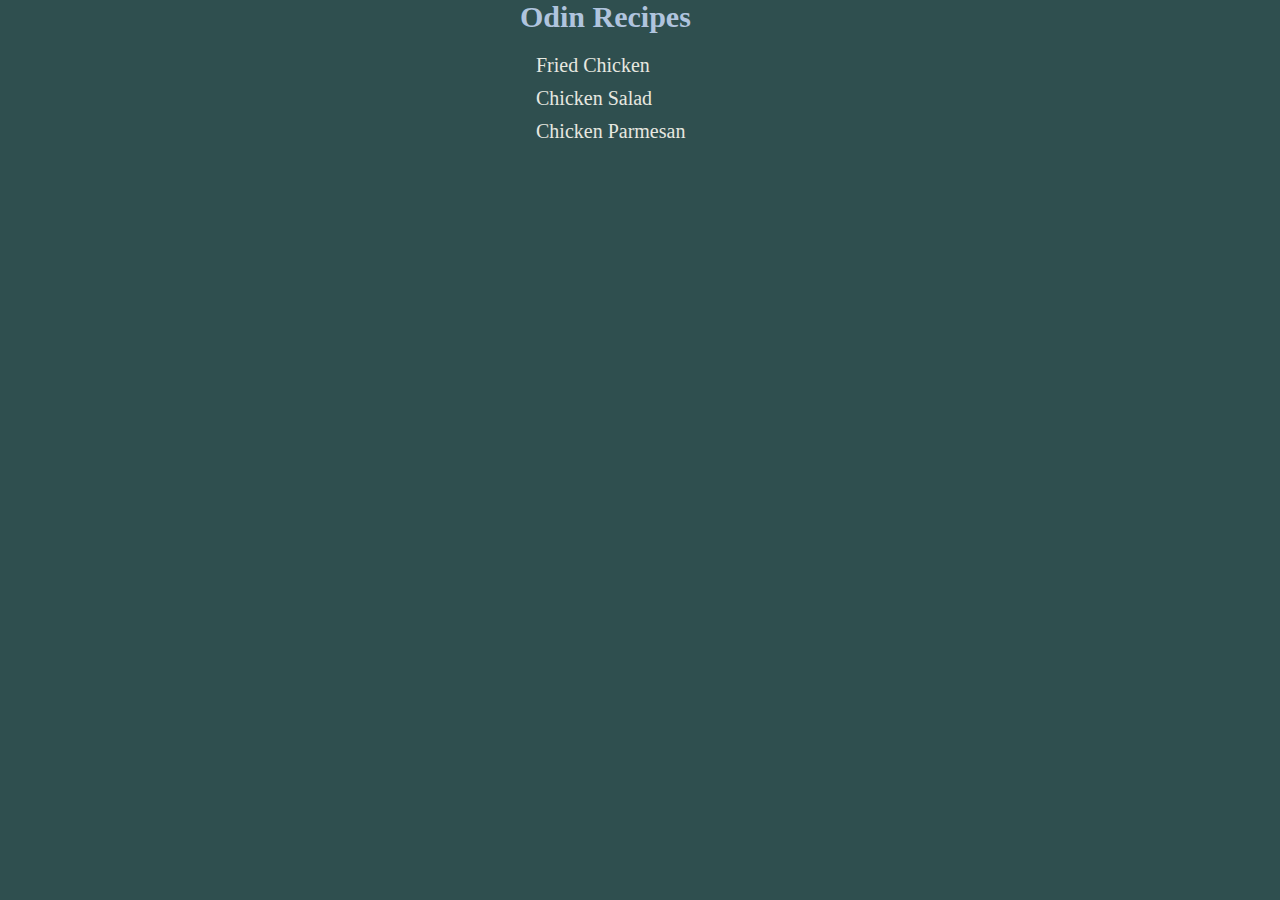
<file: index.html>
<!DOCTYPE html>
<html lang="en">
<head>
    <meta charset="UTF-8">
    <meta name="viewport" content="width=device-width, initial-scale=1.0">
    <title>Odin Recipes</title>
    <link rel="stylesheet" href="styles.css">
</head>
<body>  
 <h1>Odin Recipes</h1>
 <ul>
    <li><a href="recipes/chicken.html">Fried Chicken</a> </li>
    <li><a href="recipes/chicken-salad.html">Chicken Salad</a></li>
    <li><a href="recipes/chicken-parmesan.html">Chicken Parmesan</a></li>
 </ul>
  
</body>
</html>
</file>
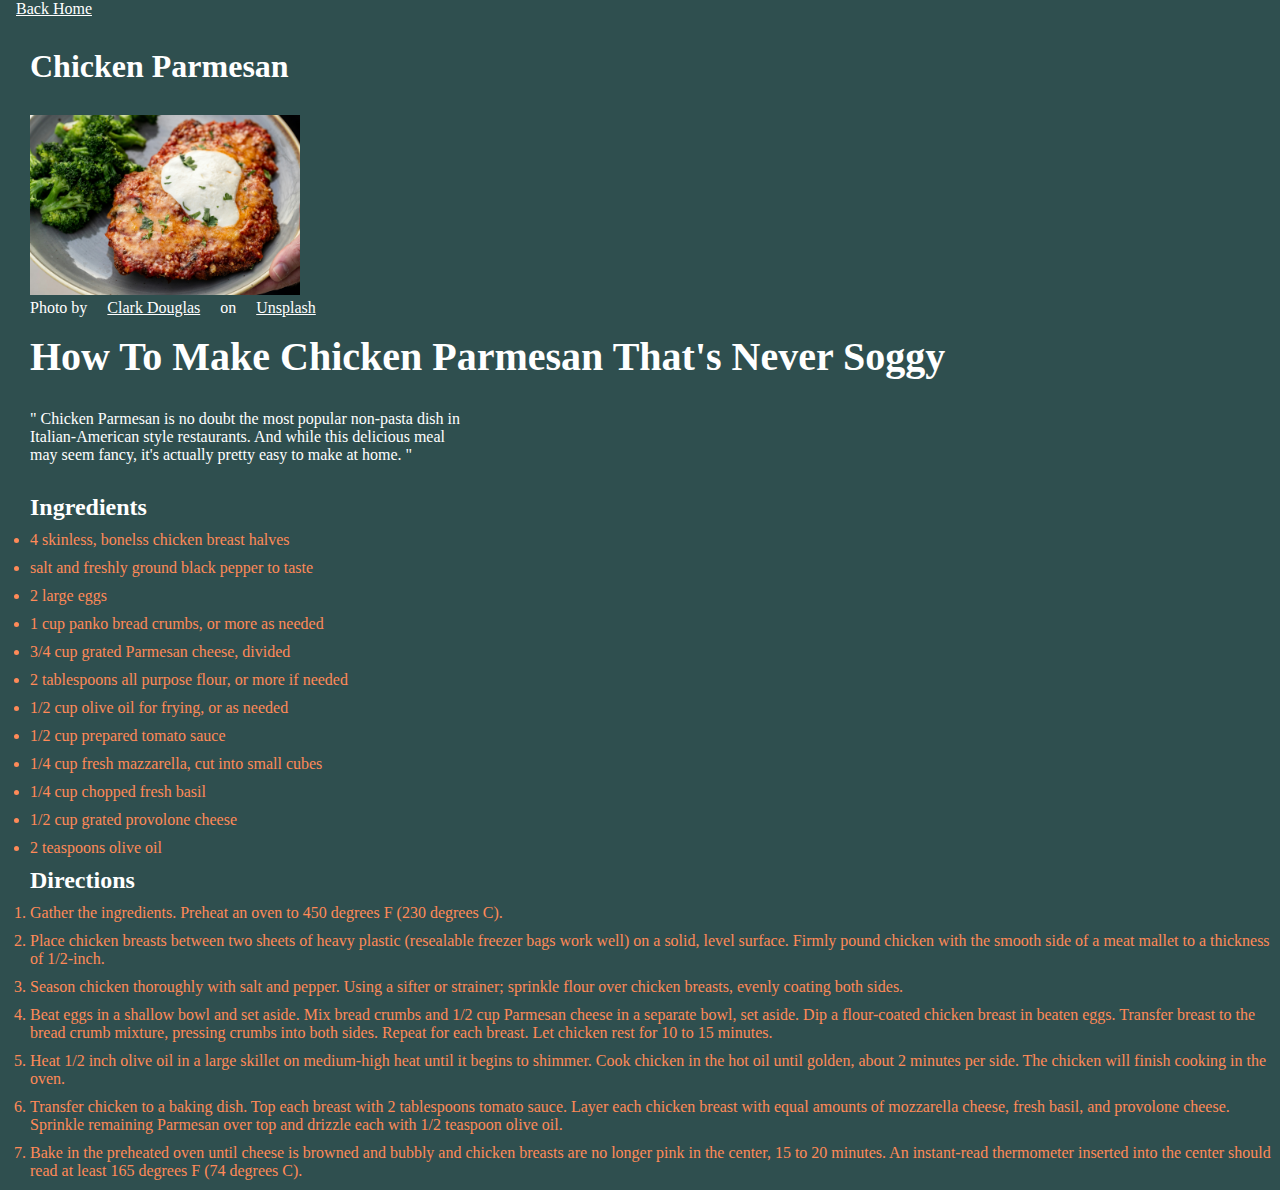
<file: recipes/chicken-parmesan.html>
<!DOCTYPE html>
<html lang="en">
<head>
    <meta charset="UTF-8">
    <meta name="viewport" content="width=device-width, initial-scale=1.0">
    <title>Chicken Parmesan | Odin Recipes</title>
    <link rel="stylesheet" href="chicken-parmesan.css">
</head>
<body>
    <a href="../index.html">Back Home</a>
    <h1>Chicken Parmesan</h1>
    <img src="images/chicken-parmesan.jpg" alt="fried chicken" width="300">
    <p class="photo-about">Photo by <a href="https://unsplash.com/@clark_douglas?utm_content=creditCopyText&utm_medium=referral&utm_source=unsplash">Clark Douglas</a> on <a href="https://unsplash.com/photos/a-plate-of-food-with-meat-and-broccoli-HhEfe0DeMiA?utm_content=creditCopyText&utm_medium=referral&utm_source=unsplash">Unsplash</a>
    </p>
    <h3>How To Make Chicken Parmesan That's Never Soggy</h3>
    <p class="chicken-description">" Chicken Parmesan is no doubt the most popular non-pasta dish in Italian-American style restaurants. And while this delicious meal may seem fancy, it's actually pretty easy to make at home. "</p>
    <h2>Ingredients</h2>
    <ul>
        <li>4 skinless, bonelss chicken breast halves</li>
        <li>salt and freshly ground black pepper to taste</li>
        <li>2 large eggs</li>
        <li>1 cup panko bread crumbs, or more as needed</li>
        <li>3/4 cup grated Parmesan cheese, divided</li>
        <li>2 tablespoons all purpose flour, or more if needed</li>
        <li>1/2 cup olive oil for frying, or as needed</li>
        <li>1/2 cup prepared tomato sauce</li>
        <li>1/4 cup fresh mazzarella, cut into small cubes</li>
        <li>1/4 cup chopped fresh basil</li>
        <li>1/2 cup grated provolone cheese</li>
        <li>2 teaspoons olive oil</li>
    </ul>
    <h2>Directions</h2>

    <ol>
        <li>Gather the ingredients. Preheat an oven to 450 degrees F (230 degrees C). </li>
        <li>Place chicken breasts between two sheets of heavy plastic (resealable freezer bags work well) on a solid, level surface. Firmly pound chicken with the smooth side of a meat mallet to a thickness of 1/2-inch.  </li>
        <li>Season chicken thoroughly with salt and pepper. Using a sifter or strainer; sprinkle flour over chicken breasts, evenly coating both sides. </li>
        <li>Beat eggs in a shallow bowl and set aside. Mix bread crumbs and 1/2 cup Parmesan cheese in a separate bowl, set aside. Dip a flour-coated chicken breast in beaten eggs. Transfer breast to the bread crumb mixture, pressing crumbs into both sides. Repeat for each breast. Let chicken rest for 10 to 15 minutes.  </li>
        <li>Heat 1/2 inch olive oil in a large skillet on medium-high heat until it begins to shimmer. Cook chicken in the hot oil until golden, about 2 minutes per side. The chicken will finish cooking in the oven. </li>
        <li>Transfer chicken to a baking dish. Top each breast with 2 tablespoons tomato sauce. Layer each chicken breast with equal amounts of mozzarella cheese, fresh basil, and provolone cheese. Sprinkle remaining Parmesan over top and drizzle each with 1/2 teaspoon olive oil. </li>
        <li>Bake in the preheated oven until cheese is browned and bubbly and chicken breasts are no longer pink in the center, 15 to 20 minutes. An instant-read thermometer inserted into the center should read at least 165 degrees F (74 degrees C). </li>

    </ol>

</body>
</html>
</file>
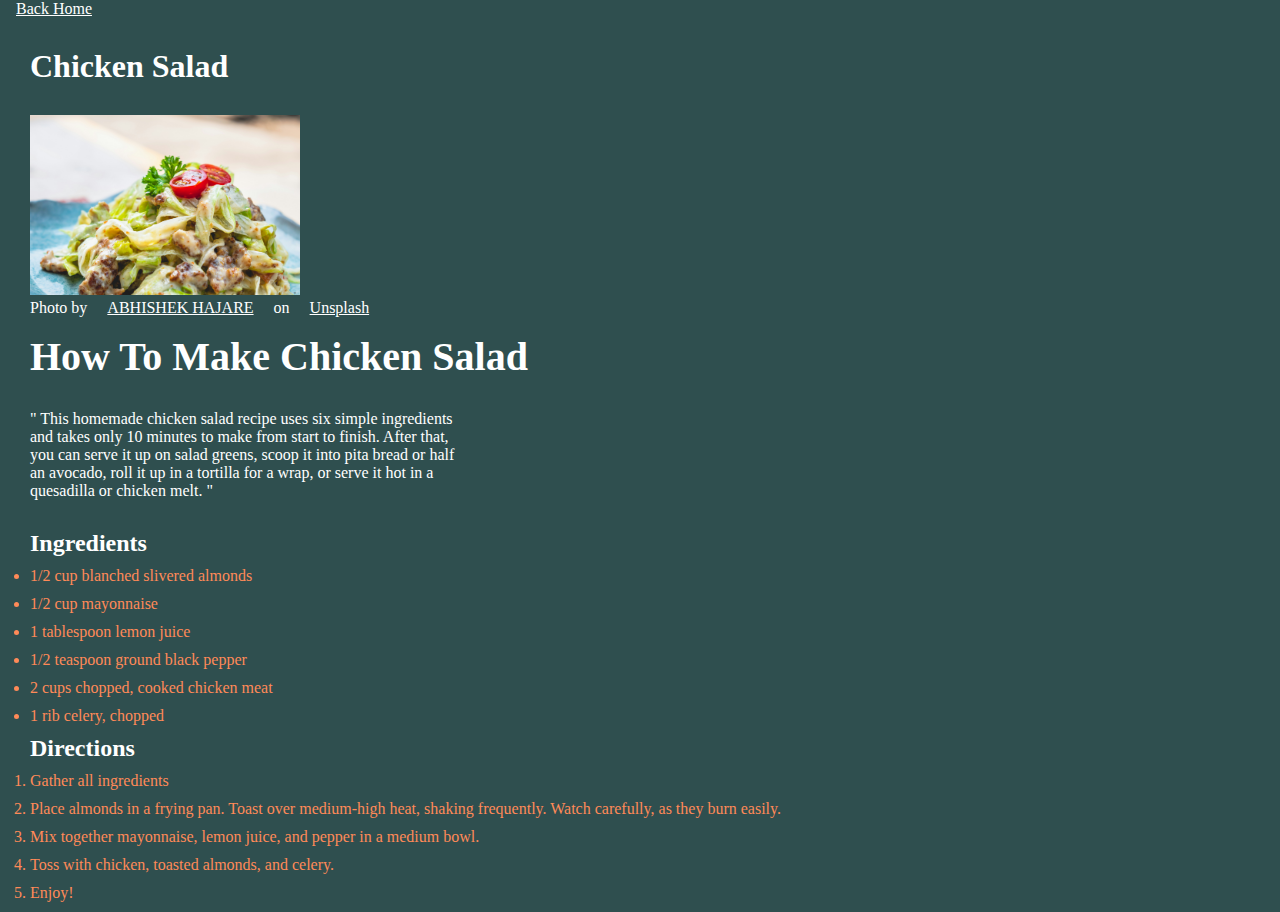
<file: recipes/chicken-salad.html>
<!DOCTYPE html>
<html lang="en">
<head>
    <meta charset="UTF-8">
    <meta name="viewport" content="width=device-width, initial-scale=1.0">
    <title>Chicken Salad | Odin Recipes</title>
    <link rel="stylesheet" href="chicken-salad.css">
</head>
<body>
    <a href="../index.html">Back Home</a>
    <h1>Chicken Salad</h1>
    <img src="images/chickensalad.jpg" alt="chicken salad" width="300">
    <p class="photo-about">Photo by <a href="https://unsplash.com/@abhishek_hajare?utm_content=creditCopyText&utm_medium=referral&utm_source=unsplash">ABHISHEK HAJARE</a> on <a href="https://unsplash.com/photos/green-and-brown-vegetable-salad-6XcZ2NQmRqY?utm_content=creditCopyText&utm_medium=referral&utm_source=unsplash">Unsplash</a></p>

    <h3>How To Make Chicken Salad</h3>
    <p class="chicken-description">" This homemade chicken salad recipe uses six simple ingredients and takes only 10 minutes to make from start to finish. After that, you can serve it up on salad greens, scoop it into pita bread or half an avocado, roll it up in a tortilla for a wrap, or serve it hot in a quesadilla or chicken melt. "</p>

    <h2>Ingredients</h2>
    <ul>
        <li>1/2 cup blanched slivered almonds</li>
        <li>1/2 cup mayonnaise</li>
        <li>1 tablespoon lemon juice</li>
        <li>1/2 teaspoon ground black pepper</li>
        <li>2 cups chopped, cooked chicken meat</li>
        <li>1 rib celery, chopped</li>
    </ul>

    <h2>Directions</h2>
    <ol>
        <li>Gather all ingredients</li>
        <li>Place almonds in a frying pan. Toast over medium-high heat, shaking frequently. Watch carefully, as they burn easily. </li>
        <li>Mix together mayonnaise, lemon juice, and pepper in a medium bowl. </li>
        <li>Toss with chicken, toasted almonds, and celery. </li>
        <li>Enjoy! </li>
    </ol>
</body>
</html>
</file>
<file: styles.css>
* {
    padding: 0;
    margin: 0;
    box-sizing: border-box;
}

body {
    background-color: darkslategrey;
}

h1 {
    width: 15rem;
    margin: 0 auto;
    font-size: 30px;
    margin-bottom: 20px;
    color: lightsteelblue;
}

ul {
    width: 15rem;
    margin: 0 auto;
    padding-left: 16px;
    list-style: none;

}

li {
    padding-bottom: 10px;
}
li a {
    font-size: 20px;
    text-decoration: none;
    color: #e7e8e0;
    transition: color 0.2s ease-in;
}

li a:hover {
    color: #93c6d1;
}
</file>
<file: recipes/chicken-parmesan.css>
* {
    box-sizing: border-box;
    margin: 0;
    padding: 0;
}

body {
    background-color: darkslategrey;
}

a {
    padding: 16px;
    color: white;
    
}

h1 {
    color: white;
    padding: 30px;
}

img {
    padding-left: 30px;
}

.photo-about {
    padding-left: 30px;
    color: white;
    margin-bottom: 16px;
}
h3 {
    font-size: 40px;
    color: white;
    padding-left: 30px;
}

.chicken-description {
    color: white;
    max-width: 500px;
    padding: 30px;
}

h2 {
    color: white;
    padding-left: 30px;
    margin-bottom: 10px;
}

ul {
    list-style: disc;
    padding-left: 30px;
}

ol {
    list-style: decimal;
    padding-left: 30px;
}

li {
    color: rgb(255, 138, 88);
    margin-bottom: 10px;
}
</file>
<file: recipes/chicken-salad.css>
* {
    box-sizing: border-box;
    margin: 0;
    padding: 0;
}

body {
    background-color: darkslategrey;
}

a {
    padding: 16px;
    color: white;
    
}

h1 {
    color: white;
    padding: 30px;
}

img {
    padding-left: 30px;
}

.photo-about {
    padding-left: 30px;
    color: white;
    margin-bottom: 16px;
}
h3 {
    font-size: 40px;
    color: white;
    padding-left: 30px;
}

.chicken-description {
    color: white;
    max-width: 500px;
    padding: 30px;
}

h2 {
    color: white;
    padding-left: 30px;
    margin-bottom: 10px;
}

ul {
    list-style: disc;
    padding-left: 30px;
}

ol {
    list-style: decimal;
    padding-left: 30px;
}

li {
    color: rgb(255, 138, 88);
    margin-bottom: 10px;
}
</file>
